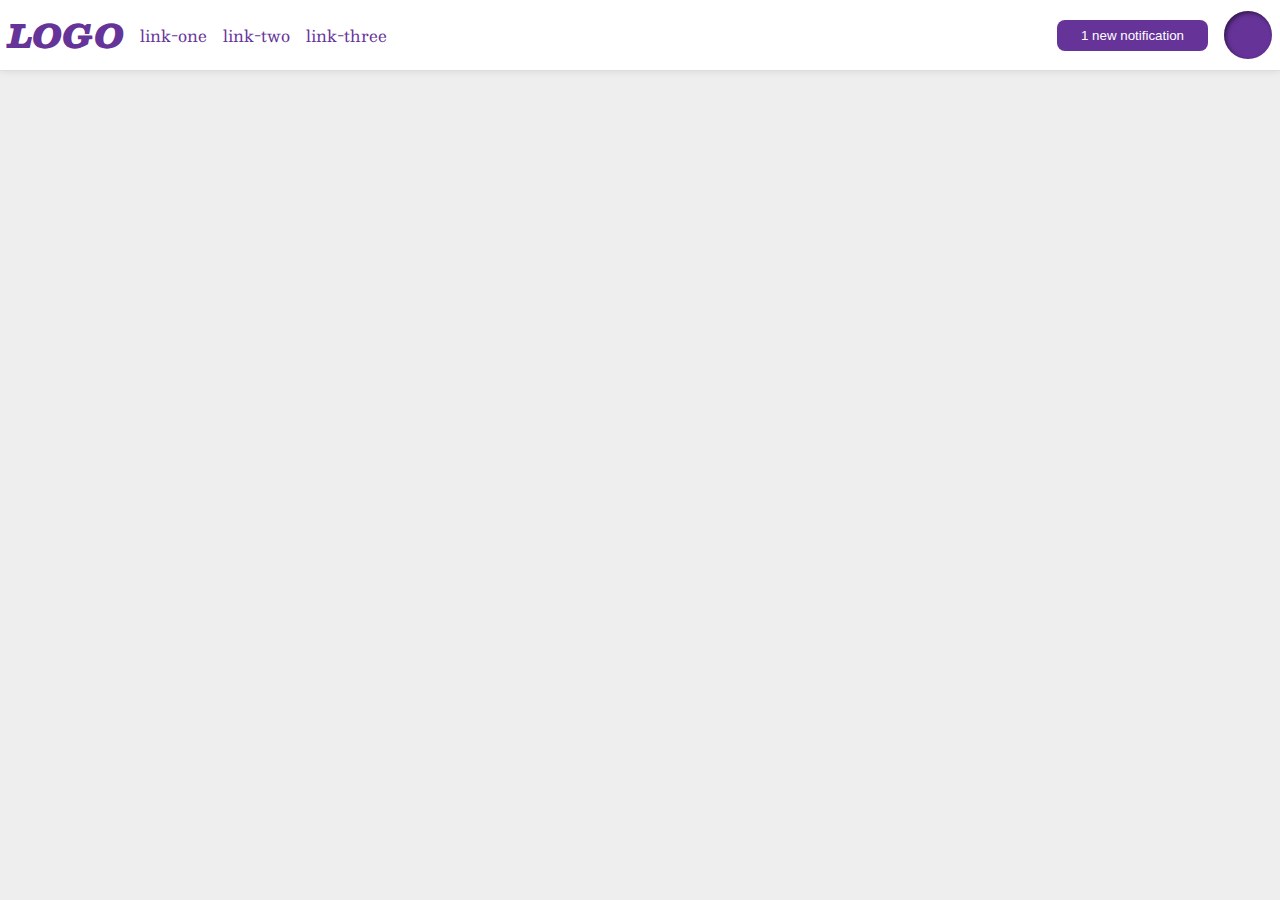
<file: flex/03-flex-header-2/index.html>
<!DOCTYPE html>
<html lang="en">
  <head>
    <meta charset="UTF-8">
    <meta http-equiv="X-UA-Compatible" content="IE=edge">
    <meta name="viewport" content="width=device-width, initial-scale=1.0">
    <title>Flex Header 2</title>
    <link rel="stylesheet" href="style.css">
  </head>
  <body>
    <div class="header">
      <div class="leftside">
        <div class="logo">
          LOGO
        </div>
        <ul class="links">
          <li><a href="google.com">link-one</a></li>
          <li><a href="google.com">link-two</a></li>
          <li><a href="google.com">link-three</a></li>
        </ul>
      </div>
      <div class="rightside">
        <button class="notifications">
          1 new notification
        </button>
        <div class="profile-image"></div>
      </div>
    </div>
  </body>
</html>
</file>
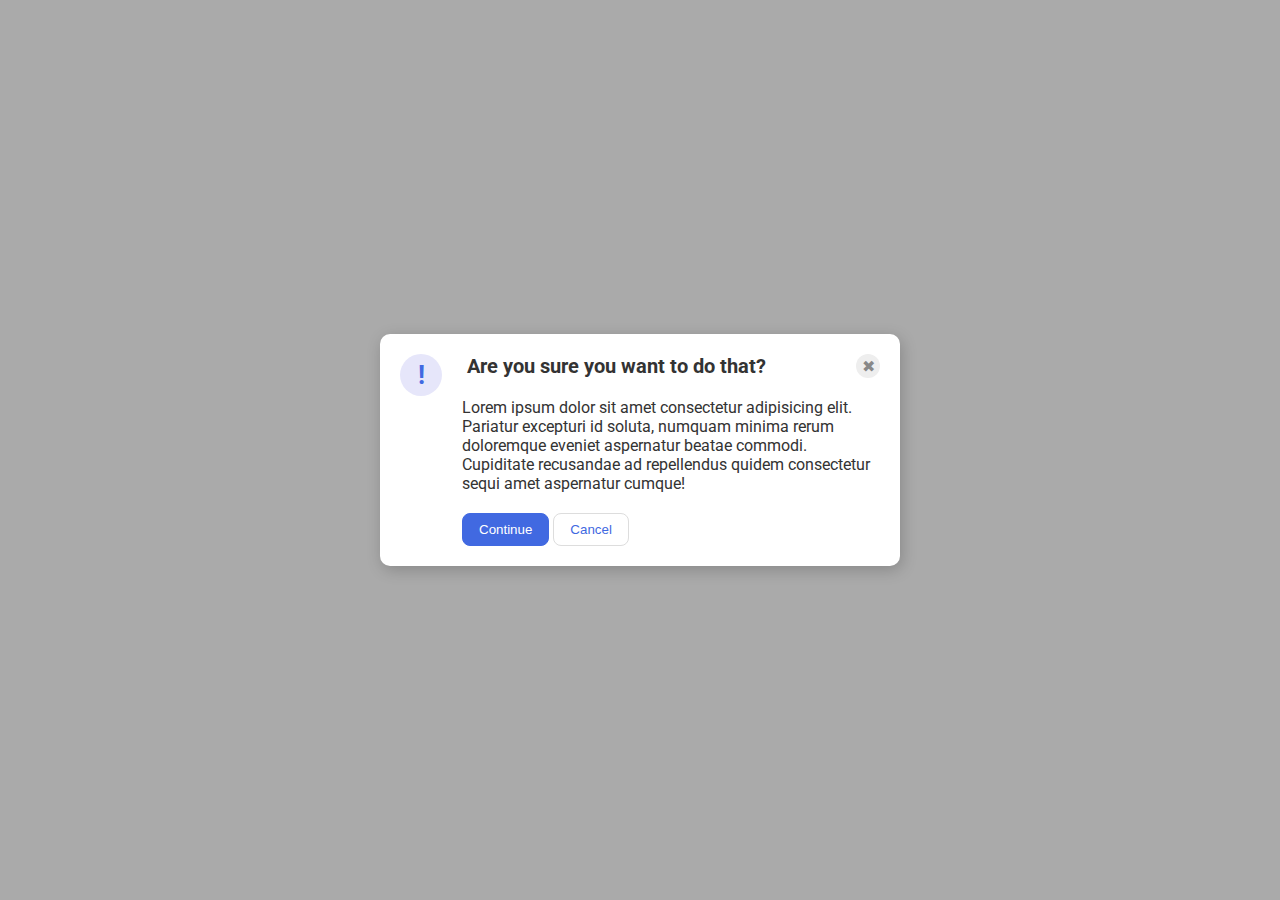
<file: flex/05-flex-modal/index.html>
<!DOCTYPE html>
<html lang="en">
  <head>
    <meta charset="UTF-8">
    <meta http-equiv="X-UA-Compatible" content="IE=edge">
    <meta name="viewport" content="width=device-width, initial-scale=1.0">
    <link rel="stylesheet" href="style.css">
    <title>Modal</title>
  </head>
  <body>
    <div class="modal">
      <div class="icon">!</div>
      <div class="top">
        <div class="header">Are you sure you want to do that?
          <div class="close-button">✖</div>
        </div>
        <div class="text">Lorem ipsum dolor sit amet consectetur adipisicing elit. Pariatur excepturi id soluta, numquam minima rerum doloremque eveniet aspernatur beatae commodi. Cupiditate recusandae ad repellendus quidem consectetur sequi amet aspernatur cumque!</div>
        <button class="continue">Continue</button>
        <button class="cancel">Cancel</button>
      </div>
    </div>
  </body>
</html>
</file>
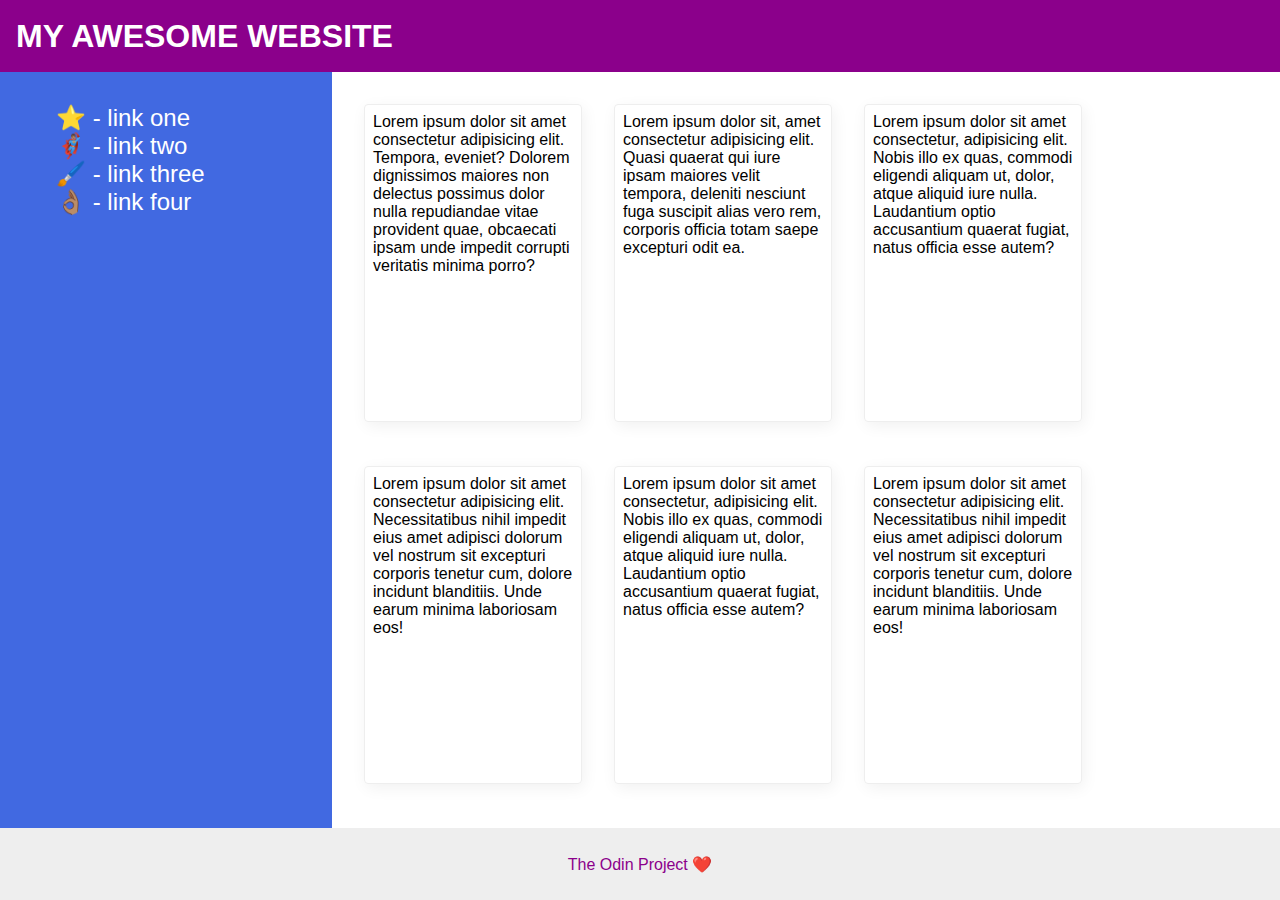
<file: flex/07-flex-layout-2/index.html>
<!DOCTYPE html>
<html lang="en">
  <head>
    <meta charset="UTF-8">
    <meta http-equiv="X-UA-Compatible" content="IE=edge">
    <meta name="viewport" content="width=device-width, initial-scale=1.0">
    <title>The Holy Grail</title>
    <link rel="stylesheet" href="style.css">
  </head>
  <body>
    <div class="header">
      MY AWESOME WEBSITE
    </div>
    
    <div class="content">
      <div class="sidebar">
        <ul>
          <li><a href="#">⭐ - link one</a></li>
          <li><a href="#">🦸🏽‍♂️ - link two</a></li>
          <li><a href="#">🖌️ - link three</a></li>
          <li><a href="#">👌🏽 - link four</a></li>
        </ul>
      </div>
      <div class="cards">
        <div class="card">Lorem ipsum dolor sit amet consectetur adipisicing elit. Tempora, eveniet? Dolorem dignissimos maiores non delectus possimus dolor nulla repudiandae vitae provident quae, obcaecati ipsam unde impedit corrupti veritatis minima porro?</div>
        <div class="card">Lorem ipsum dolor sit, amet consectetur adipisicing elit. Quasi quaerat qui iure ipsam maiores velit tempora, deleniti nesciunt fuga suscipit alias vero rem, corporis officia totam saepe excepturi odit ea.</div>
        <div class="card">Lorem ipsum dolor sit amet consectetur, adipisicing elit. Nobis illo ex quas, commodi eligendi aliquam ut, dolor, atque aliquid iure nulla. Laudantium optio accusantium quaerat fugiat, natus officia esse autem?</div>
        <div class="card">Lorem ipsum dolor sit amet consectetur adipisicing elit. Necessitatibus nihil impedit eius amet adipisci dolorum vel nostrum sit excepturi corporis tenetur cum, dolore incidunt blanditiis. Unde earum minima laboriosam eos!</div>
        <div class="card">Lorem ipsum dolor sit amet consectetur, adipisicing elit. Nobis illo ex quas, commodi eligendi aliquam ut, dolor, atque aliquid iure nulla. Laudantium optio accusantium quaerat fugiat, natus officia esse autem?</div>
        <div class="card">Lorem ipsum dolor sit amet consectetur adipisicing elit. Necessitatibus nihil impedit eius amet adipisci dolorum vel nostrum sit excepturi corporis tenetur cum, dolore incidunt blanditiis. Unde earum minima laboriosam eos!</div>
      </div>
    </div>
    <div class="footer">
      The Odin Project ❤️
    </div>
  </body>
</html>
</file>
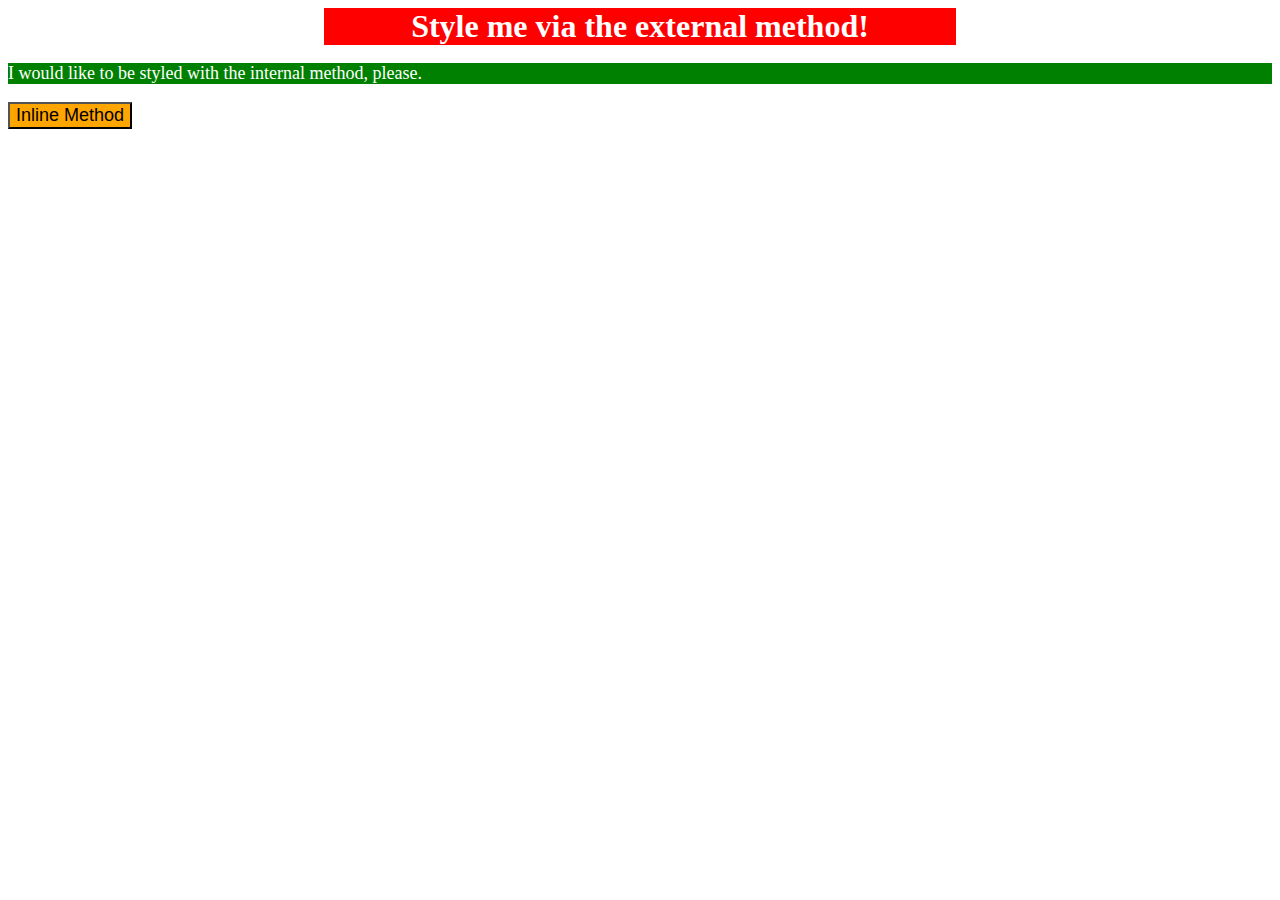
<file: foundations/01-css-methods/index.html>
<!DOCTYPE html>
<html lang="en">
  <head>
    <meta charset="UTF-8">
    <meta http-equiv="X-UA-Compatible" content="IE=edge">
    <meta name="viewport" content="width=device-width, initial-scale=1.0">

    <!--link for external css file-->
    <link rel="stylesheet" href="style.css">

    <!--internal css method-->
    <style>
      p {
        color: white;
        background-color: green;
        font-size: 18px;
      }
    </style>

    <title>Methods for Adding CSS</title>
  </head>

  <body>
    <div>Style me via the external method!</div>
    <p>I would like to be styled with the internal method, please.</p>

    <!--inline css method-->
    <button style="background-color:orange; color:black; font-size:18px">Inline Method</button>
  </body>

</html>
</file>
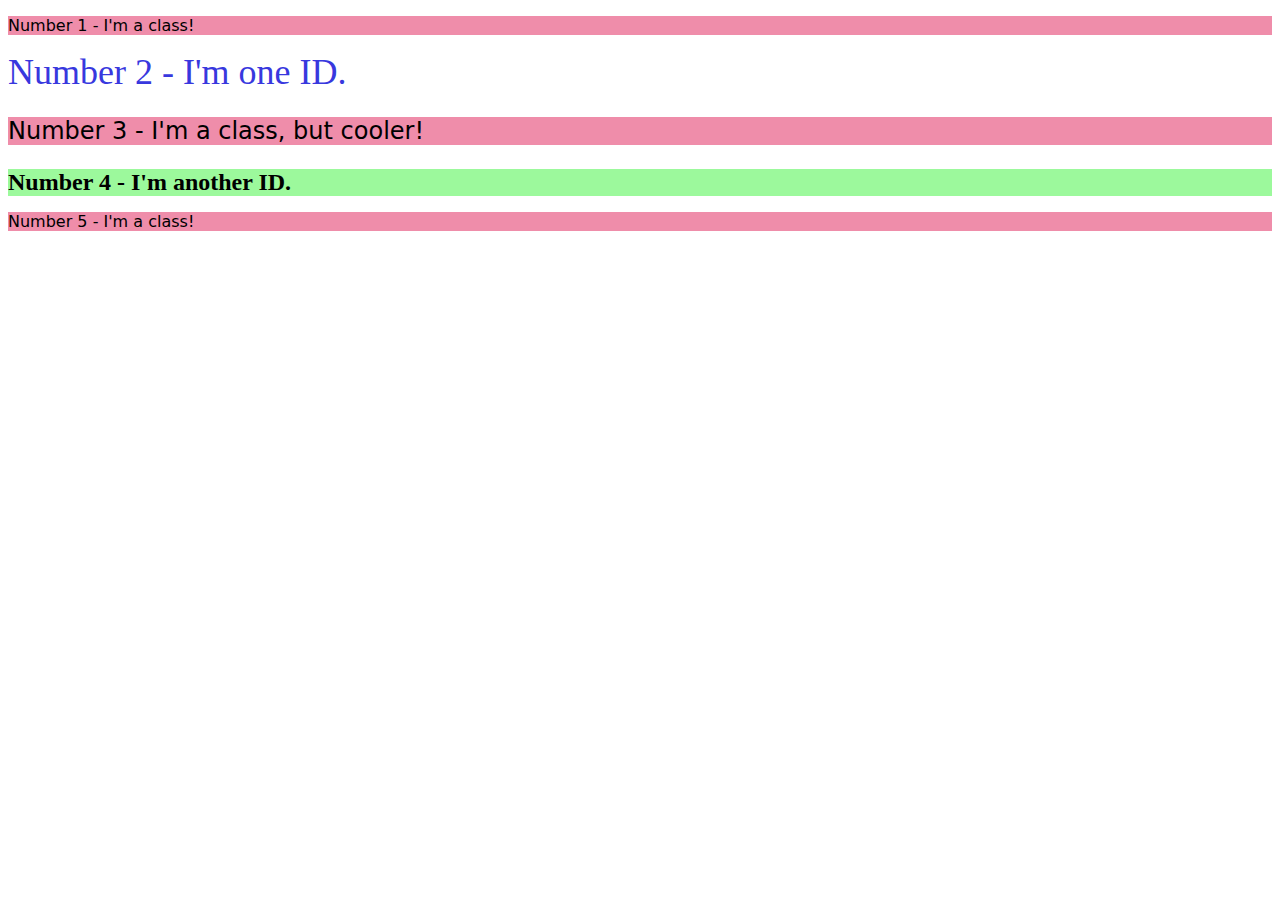
<file: foundations/02-class-id-selectors/index.html>
<!DOCTYPE html>
<html lang="en">
  <head>
    <meta charset="UTF-8">
    <meta http-equiv="X-UA-Compatible" content="IE=edge">
    <meta name="viewport" content="width=device-width, initial-scale=1.0">
    <title>Class and ID Selectors</title>
    <link rel="stylesheet" href="style.css">
  </head>
  <body>
    <p class="odd">Number 1 - I'm a class!</p>
    <div id="two">Number 2 - I'm one ID.</div>
    <p class="odd large">Number 3 - I'm a class, but cooler!</p>
    <div id="four">Number 4 - I'm another ID.</div>
    <p class="odd">Number 5 - I'm a class!</p>
  </body>
</html>
</file>
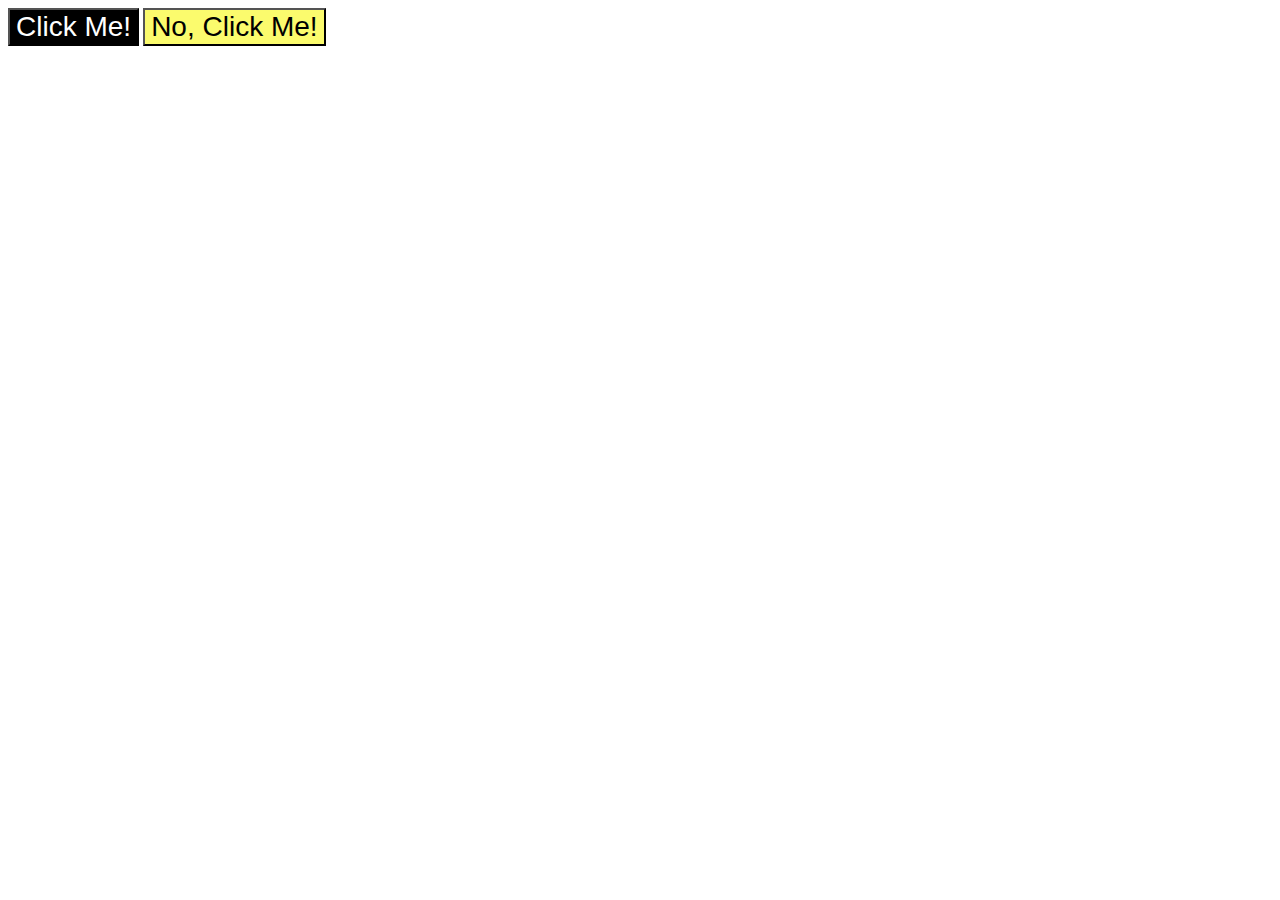
<file: foundations/03-grouping-selectors/index.html>
<!DOCTYPE html>
<html lang="en">
  <head>
    <meta charset="UTF-8">
    <meta http-equiv="X-UA-Compatible" content="IE=edge">
    <meta name="viewport" content="width=device-width, initial-scale=1.0">
    <title>Grouping Selectors</title>
    <link rel="stylesheet" href="style.css">
  </head>
  <body>
    <button class="button-one">Click Me!</button>
    <button class="button-two">No, Click Me!</button>
  </body>
</html>
</file>
<file: flex/03-flex-header-2/style.css>
/* this is some magical font-importing.  
you'll learn about it later. */
@import url('https://fonts.googleapis.com/css2?family=Besley:ital,wght@0,400;1,900&display=swap');

body {
  margin: 0;
  background: #eee;
  font-family: Besley, serif;
}

.header {
  background: white;
  border-bottom: 1px solid #ddd;
  box-shadow: 0 0 8px rgba(0,0,0,.1);
  display: flex;
  padding: 8px;
  justify-content: space-between;
}

.leftside, .rightside {
  display: flex;
  align-items: center;
  gap: 16px;
}

.profile-image {
  background: rebeccapurple;
  box-shadow: inset 2px 2px 4px rgba(0,0,0,.5);
  border-radius: 50%;
  width: 48px;
  height: 48px;
}

.logo {
  color: rebeccapurple;
  font-size: 32px;
  font-weight: 900;
  font-style: italic;
}

button {
  border: none;
  border-radius: 8px;
  background: rebeccapurple;
  color: white;
  padding: 8px 24px;
}

a {
  /* this removes the line under our links */
  text-decoration: none;
  color: rebeccapurple;
}

ul {
  list-style-type: none;
  display: flex;
  gap: 16px;
  margin: 0;
  padding: 0;
}
</file>
<file: flex/05-flex-modal/style.css>
@import url('https://fonts.googleapis.com/css2?family=Roboto:wght@400;700&display=swap');

html, body {
  height: 100%;
}

body {
  font-family: Roboto, sans-serif;
  margin: 0;
  background: #aaa;
  color: #333;
  /* I'll give you this one for free lol */
  display: flex;
  align-items: center;
  justify-content: center;
}

.modal {
  background: white;
  width: 480px;
  border-radius: 10px;
  box-shadow: 2px 4px 16px rgba(0,0,0,.2);
  padding: 20px;
  display: flex;
  gap: 20px;
  padding: 20px;
}

.header {
  display: flex;
  font-weight: bold;
  align-items: center;
  justify-content: space-between;
  padding-left: 5px;
  font-size: 20px;
  margin-bottom: 20px;
}

.text {
  margin-bottom: 20px;
}

.icon {
  color: royalblue;
  font-size: 26px;
  font-weight: 700;
  background: lavender;
  width: 42px;
  height: 42px;
  border-radius: 50%;
  display: flex;
  align-items: center;
  justify-content: center;
  flex-shrink: 0;
}

.close-button {
  background: #eee;
  border-radius: 50%;
  color: #888;
  font-weight: 400;
  font-size: 16px;
  height: 24px;
  width: 24px;
  display: flex;
  align-items: center;
  justify-content: center;
}

button {
  padding: 8px 16px;
  border-radius: 8px;
}

button.continue {
  background: royalblue;
  border: 1px solid royalblue;
  color: white;
}

button.cancel {
  background: white;
  border: 1px solid #ddd;
  color: royalblue;
}
</file>
<file: flex/07-flex-layout-2/style.css>
body {
  font-family: -apple-system, BlinkMacSystemFont, 'Segoe UI', Roboto, Oxygen, Ubuntu, Cantarell, 'Open Sans', 'Helvetica Neue', sans-serif;
  margin: 0;
  min-height: 100vh;
  display: flex;
  flex-direction: column;
}

.header {
  height: 72px;
  background: darkmagenta;
  color: white;
  font-size: 32px;
  font-weight: 900;
  display: flex;
  padding-left: 16px;
  align-items: center;
}

.content {
  display: flex;
  flex: 1;
}

.footer {
  height: 72px;
  background: #eee;
  color: darkmagenta;
  display: flex;
  align-items: center;
  justify-content: center;
}

.sidebar {
  width: 300px;
  background: royalblue;
  flex-shrink: 0;
  padding: 16px;
}

.cards {
  padding: 32px;
  display: flex;
  gap: 32px;
  flex-direction: row;
  flex-wrap: wrap;
}


.card {
  border: 1px solid #eee;
  box-shadow: 2px 4px 16px rgba(0,0,0,.06);
  border-radius: 4px;
  padding: 8px;
  width: 200px;
  height: 300px;
}

ul {
  list-style-type: none;
}

a {
  text-decoration: none;
  color: white;
  font-size: 24px;
}
</file>
<file: foundations/01-css-methods/style.css>
div {
    color: white;
    background-color: red;
    font-size: 32px;
    font-weight: bold;
    margin: auto;
    width: 50%;
    text-align: center;
  }
</file>
<file: foundations/02-class-id-selectors/style.css>
.odd {
    background-color: rgb(239, 141, 170);
    font-family: Verdana, "DejaVu Sans", sans-serif;
}

.large {
    font-size: 24px;
}

#two {
    color: rgb(56, 56, 222);
    font-size: 36px;
}

#four {
    background-color: rgb(156, 249, 156);
    font-size: 24px;
    font-weight: bold;
}
</file>
<file: foundations/03-grouping-selectors/style.css>
.button-one,
.button-two {
    font-size: 28px;
    font-family: Helvetica, "Times New Roman", sans-serif;
}

.button-one {
    background-color: black;
    color: white;
}

.button-two {
    background-color: rgb(251, 251, 109);
}
</file>
